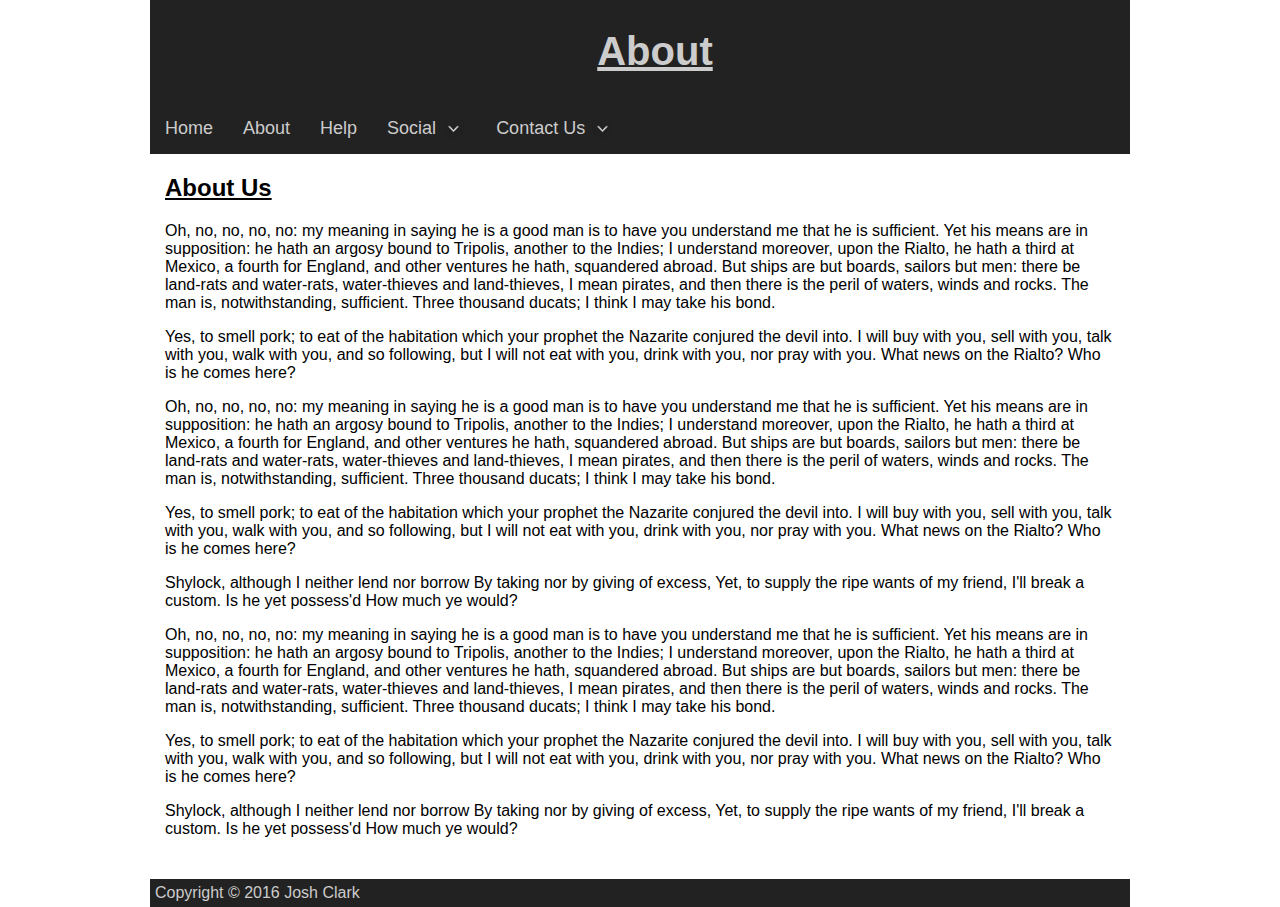
<file: pages/About.html>
<!DOCTYPE HTML PUBLIC "-//W3C//DTD HTML 4.01 Transitional//EN" "http://www.w3.org/TR/html4/loose.dtd">
<html>
<head>
    <title>Wing Glider</title>
    <link rel="stylesheet" type="text/css" href="../pages/mystyle.css"/>
</head>
<body>
    <div id="container">
        <div id="head">
            <div id="header">
                    <h1>About</h1>
            </div>
            <div id="nav">
                <div id="nav_wrapper">
                    <ul>
                        <li><a href="../pages/index.html">Home</a></li><li>
                        <a href="../pages/About.html">About</a></li><li>
                        <a href="../pages/Help.html">Help</a></li><li>
                        <a href="#">Social <img src="../assets/DropDownArrow.png" alt="Down Arrow" width="25px"/></a>
                            <ul>
                                <li><a href="https://www.youtube.com">YouTube</a></li>
                                <li><a href="https://twitter.com">Twitter</a></li>
                                <li><a href="https://www.facebook.com">Facebook</a></li>
                            </ul>
                        </li><li>
                        <a href="#">Contact Us <img src="../assets/DropDownArrow.png" alt="Down Arrow" width="25px"/></a>
                            <ul>
                                <li><a class="contact" href="../pages/Email.html">Email</a></li>
                                <li><a class="contact" href="../pages/Phone.html">Phone</a></li>
                            </ul>
                        </li>
                    </ul>
                </div>
            </div>
            <div id="main">
                <h2><u>About Us</u></h2>
                <p>Oh, no, no, no, no: my meaning in saying he is a good man is to have you understand me that he is sufficient. Yet his means are in supposition: he hath an argosy bound to Tripolis, another to the Indies; I understand moreover, upon the Rialto, he hath a third at Mexico, a fourth for England, and other ventures he hath, squandered abroad. But ships are but boards, sailors but men: there be land-rats and water-rats, water-thieves and land-thieves, I mean pirates, and then there is the peril of waters, winds and rocks. The man is, notwithstanding, sufficient. Three thousand ducats; I think I may take his bond.</p>
                <p>Yes, to smell pork; to eat of the habitation which your prophet the Nazarite conjured the devil into. I will buy with you, sell with you, talk with you, walk with you, and so following, but I will not eat with you, drink with you, nor pray with you. What news on the Rialto? Who is he comes here?</p>
                <p>Oh, no, no, no, no: my meaning in saying he is a good man is to have you understand me that he is sufficient. Yet his means are in supposition: he hath an argosy bound to Tripolis, another to the Indies; I understand moreover, upon the Rialto, he hath a third at Mexico, a fourth for England, and other ventures he hath, squandered abroad. But ships are but boards, sailors but men: there be land-rats and water-rats, water-thieves and land-thieves, I mean pirates, and then there is the peril of waters, winds and rocks. The man is, notwithstanding, sufficient. Three thousand ducats; I think I may take his bond.</p>
                <p>Yes, to smell pork; to eat of the habitation which your prophet the Nazarite conjured the devil into. I will buy with you, sell with you, talk with you, walk with you, and so following, but I will not eat with you, drink with you, nor pray with you. What news on the Rialto? Who is he comes here?</p>
                <p>Shylock, although I neither lend nor borrow By taking nor by giving of excess, Yet, to supply the ripe wants of my friend, I'll break a custom. Is he yet possess'd How much ye would?</p>
                <p>Oh, no, no, no, no: my meaning in saying he is a good man is to have you understand me that he is sufficient. Yet his means are in supposition: he hath an argosy bound to Tripolis, another to the Indies; I understand moreover, upon the Rialto, he hath a third at Mexico, a fourth for England, and other ventures he hath, squandered abroad. But ships are but boards, sailors but men: there be land-rats and water-rats, water-thieves and land-thieves, I mean pirates, and then there is the peril of waters, winds and rocks. The man is, notwithstanding, sufficient. Three thousand ducats; I think I may take his bond.</p>
                <p>Yes, to smell pork; to eat of the habitation which your prophet the Nazarite conjured the devil into. I will buy with you, sell with you, talk with you, walk with you, and so following, but I will not eat with you, drink with you, nor pray with you. What news on the Rialto? Who is he comes here?</p>
                <p>Shylock, although I neither lend nor borrow By taking nor by giving of excess, Yet, to supply the ripe wants of my friend, I'll break a custom. Is he yet possess'd How much ye would?</p>
            </div>
        </div>
        <div id="footer">
            Copyright &copy; 2016 Josh Clark
        </div>
    </div>
</body>
</html>
</file>
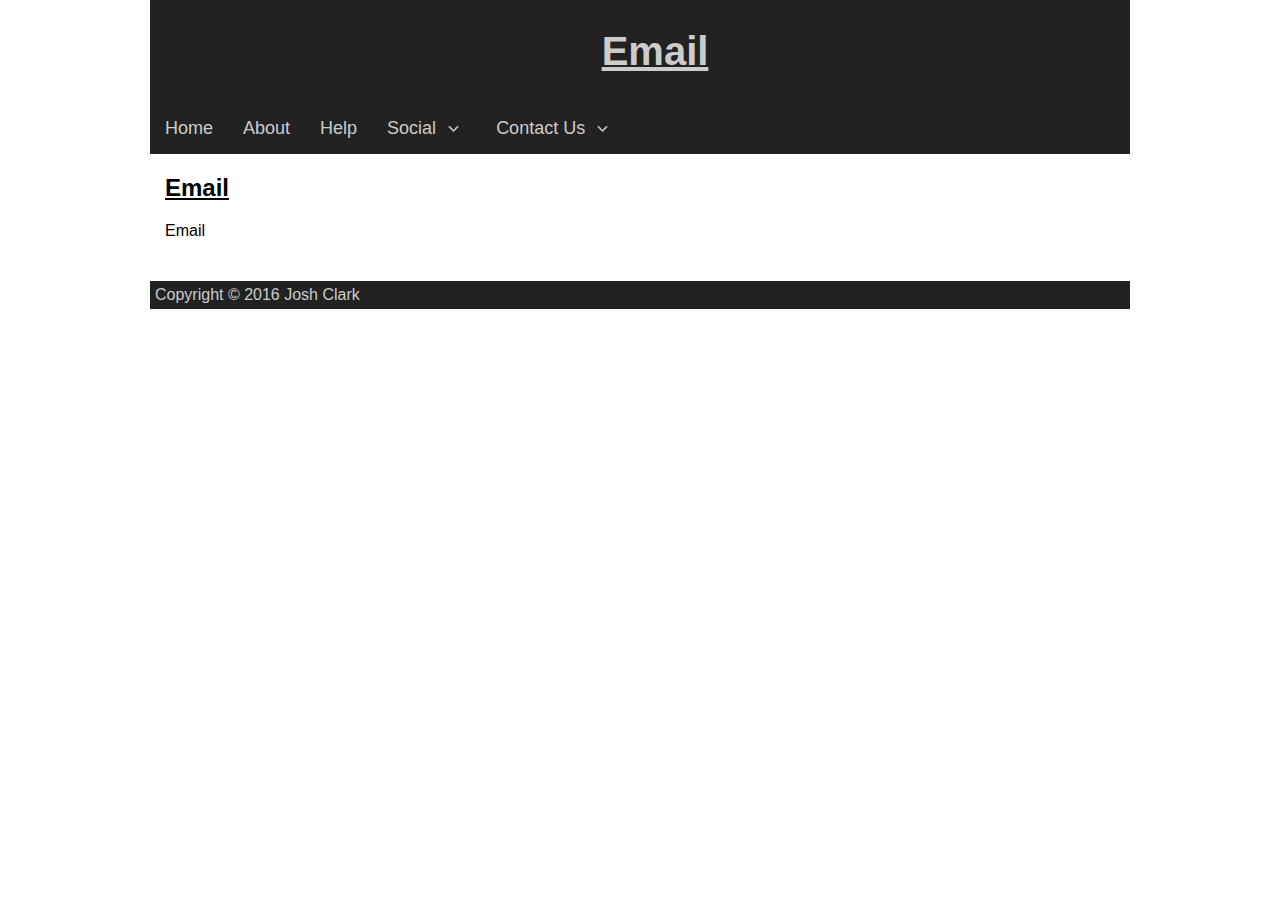
<file: pages/Email.html>
<!DOCTYPE HTML PUBLIC "-//W3C//DTD HTML 4.01 Transitional//EN" "http://www.w3.org/TR/html4/loose.dtd">
<html>
<head>
    <title>Wing Glider</title>
    <link rel="stylesheet" type="text/css" href="../pages/mystyle.css"/>
</head>
<body>
    <div id="container">
        <div id="head">
            <div id="header">
                    <h1>Email</h1>
            </div>
            <div id="nav">
                <div id="nav_wrapper">
                    <ul>
                        <li><a href="../pages/index.html">Home</a></li><li>
                        <a href="../pages/About.html">About</a></li><li>
                        <a href="../pages/Help.html">Help</a></li><li>
                        <a href="#">Social <img src="../assets/DropDownArrow.png" alt="Down Arrow" width="25px"/></a>
                            <ul>
                                <li><a href="https://www.youtube.com">YouTube</a></li>
                                <li><a href="https://twitter.com">Twitter</a></li>
                                <li><a href="https://www.facebook.com">Facebook</a></li>
                            </ul>
                        </li><li>
                        <a href="#">Contact Us <img src="../assets/DropDownArrow.png" alt="Down Arrow" width="25px"/></a>
                            <ul>
                                <li><a class="contact" href="../pages/Email.html">Email</a></li>
                                <li><a class="contact" href="../pages/Phone.html">Phone</a></li>
                            </ul>
                        </li>
                    </ul>
                </div>
            </div>
            <div id="main">
                <h2><u>Email</u></h2>
                <p>Email</p>
            </div>
        </div>
        <div id="footer">
            Copyright &copy; 2016 Josh Clark
        </div>
    </div>
</body>
</html>
</file>
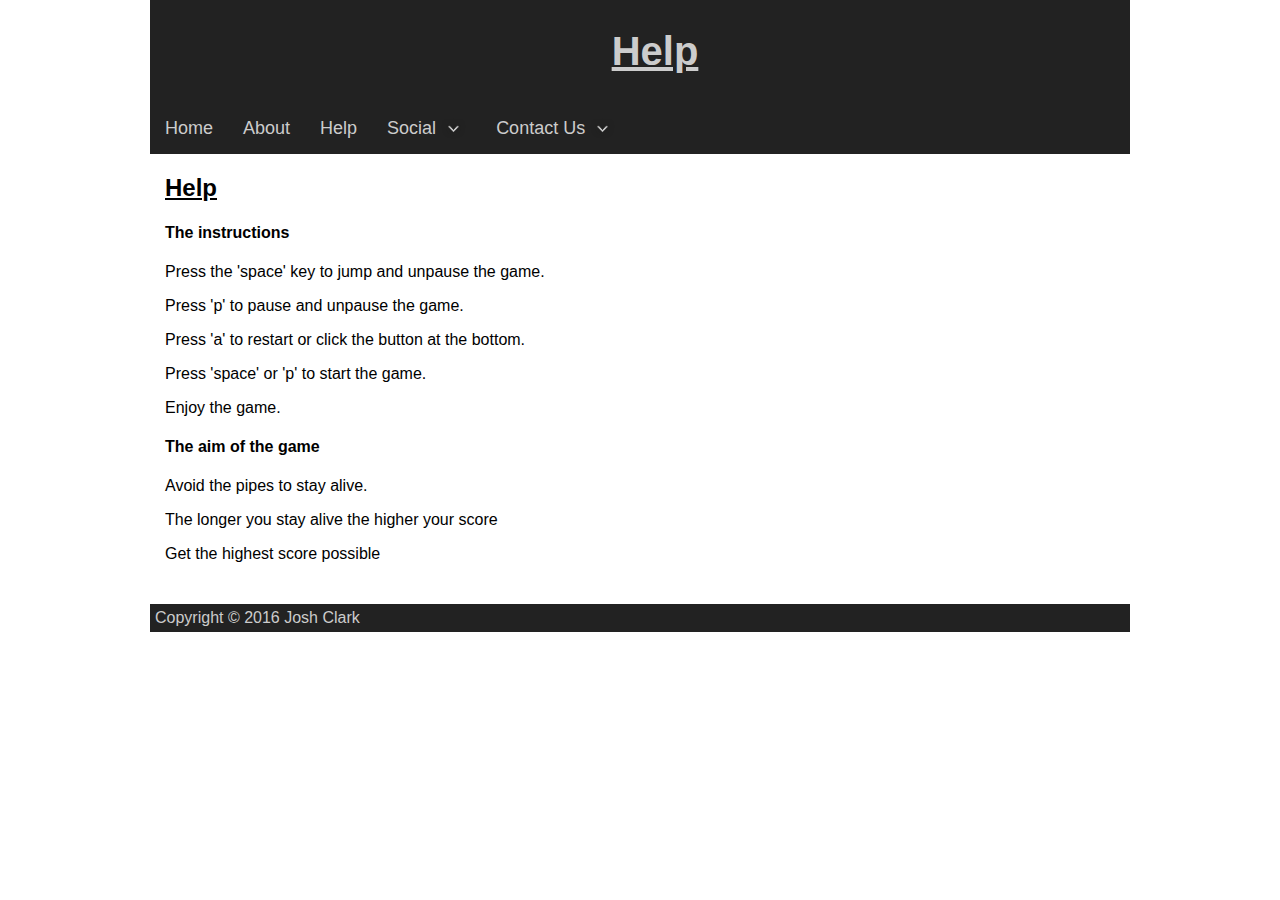
<file: pages/Help.html>
<!DOCTYPE HTML PUBLIC "-//W3C//DTD HTML 4.01 Transitional//EN" "http://www.w3.org/TR/html4/loose.dtd">
<html>
<head>
    <title>My Website</title>
    <link rel="stylesheet" type="text/css" href="../pages/mystyle.css"/>
</head>
<body>
    <div id="container">
        <div id="head">
            <div id="header">
                    <h1>Help</h1>
            </div>
            <div id="nav">
                <div id="nav_wrapper">
                    <ul>
                        <li><a href="../pages/index.html">Home</a></li><li>
                        <a href="../pages/About.html">About</a></li><li>
                        <a href="../pages/Help.html">Help</a></li><li>
                        <a href="#">Social <img src="../assets/DropDownArrow.png" alt="Down Arrow" width="25px"/></a>
                            <ul>
                                <li><a href="https://www.youtube.com">YouTube</a></li>
                                <li><a href="https://twitter.com">Twitter</a></li>
                                <li><a href="https://www.facebook.com">Facebook</a></li>
                            </ul>
                        </li><li>
                        <a href="#">Contact Us <img src="../assets/DropDownArrow.png" alt="Down Arrow" width="25px"/></a>
                            <ul>
                                <li><a class="contact" href="../pages/Email.html">Email</a></li>
                                <li><a class="contact" href="../pages/Phone.html">Phone</a></li>
                            </ul>
                        </li>
                    </ul>
                </div>
            </div>
            <div id="main">
                <h2><u>Help</u></h2>
                <h4>The instructions</h4>
                <p>Press the 'space' key to jump and unpause the game.</p>
                <p>Press 'p' to pause and unpause the game.</p>
                <p>Press 'a' to restart or click the button at the bottom.</p>
                <p>Press 'space' or 'p' to start the game.</p>
                <p>Enjoy the game.</p>
                <h4>The aim of the game</h4>
                <p>Avoid the pipes to stay alive.</p>
                <p>The longer you stay alive the higher your score</p>
                <p>Get the highest score possible<p>
            </div>
        </div>
        <div id="footer">
            Copyright &copy; 2016 Josh Clark
        </div>
    </div>
</body>
</html>
</file>
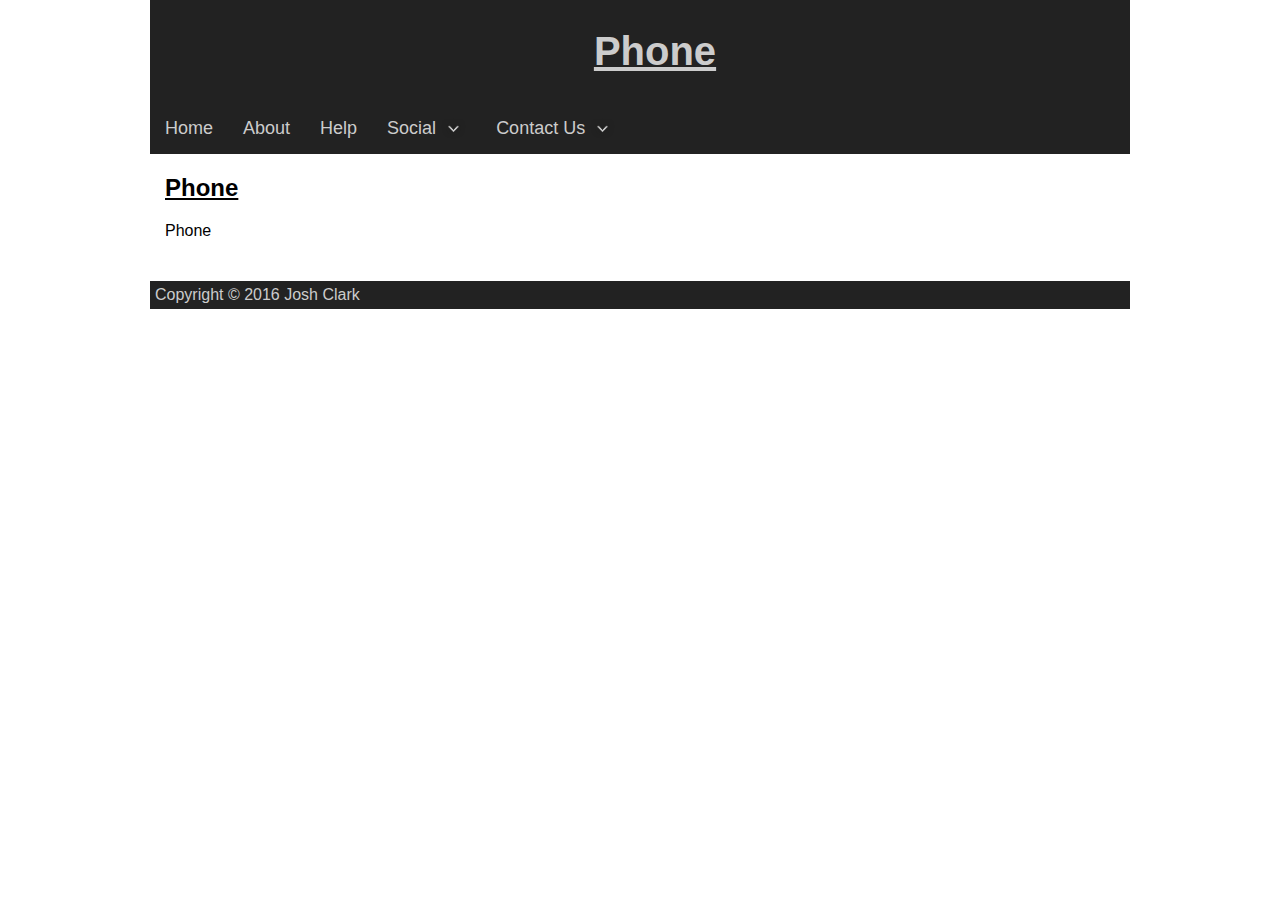
<file: pages/Phone.html>
<!DOCTYPE HTML PUBLIC "-//W3C//DTD HTML 4.01 Transitional//EN" "http://www.w3.org/TR/html4/loose.dtd">
<html>
<head>
    <title>Wing Glider</title>
    <link rel="stylesheet" type="text/css" href="../pages/mystyle.css"/>
</head>
<body>
    <div id="container">
        <div id="head">
            <div id="header">
                    <h1>Phone</h1>
            </div>
            <div id="nav">
                <div id="nav_wrapper">
                    <ul>
                        <li><a href="../pages/index.html">Home</a></li><li>
                        <a href="../pages/About.html">About</a></li><li>
                        <a href="../pages/Help.html">Help</a></li><li>
                        <a href="#">Social <img src="../assets/DropDownArrow.png" alt="Down Arrow" width="25px"/></a>
                            <ul>
                                <li><a href="https://www.youtube.com">YouTube</a></li>
                                <li><a href="https://twitter.com">Twitter</a></li>
                                <li><a href="https://www.facebook.com">Facebook</a></li>
                            </ul>
                        </li><li>
                        <a href="#">Contact Us <img src="../assets/DropDownArrow.png" alt="Down Arrow" width="25px"/></a>
                            <ul>
                                <li><a class="contact" href="../pages/Email.html">Email</a></li>
                                <li><a class="contact" href="../pages/Phone.html">Phone</a></li>
                            </ul>
                        </li>
                    </ul>
                </div>
            </div>
            <div id="main">
                <h2><u>Phone</u></h2>
                <p>Phone</p>
            </div>
        </div>
        <div id="footer">
            Copyright &copy; 2016 Josh Clark
        </div>
    </div>
</body>
</html>
</file>
<file: pages/mystyle.css>
root {
    display: block;
}

body{
    padding: 0;
    margin: auto;
    overflow-y: scroll;
    font-family: Arial;
    width: 980px;
}

a{
    text-decoration: none;
}

h1{
  font-family: Arial;
  text-decoration: underline;
}

#scores{
  margin-left: -2%;
}

#header{
    text-align: center;
    text-indent: 30px;
    font-size: 20px;
    color: #ccc;
    margin: 0;
    background-color: #222;
    width: 100%;
    padding-top: 2px;
    padding-bottom: 2px;
}

#header u{
    text-decoration-color: #099;
}

#main{
    margin: 15px;
}

#main img{
    padding: 10px;
}

#gamearea{
    position:relative;
    top: 10px;
}



#footer{
    margin: 0px;
    clear: all;
    background-color: #222;
    color: #ccc;
    padding: 5px;
    position: relative;
    top: 25px;
}

#nav{
    font-size: 18px;
    background-color: #222;
    margin: 0;
    font: HandelGotDBol;
}

#nav_wrapper{
    width: 980px;
    margin: 0 auto;
    text-align: left;
}

#nav ul{
    list-style-type: none;
    padding: 0;
    margin: 0;
    position: relative;
}

#nav ul li{
    display: inline-block;
}

#nav ul li:hover{
    background-color: #333;
}

#nav ul li img{
    vertical-align: middle;
}

#nav ul li a,visited{
    color: #ccc;
    display: block;
    padding: 15px;
}

#nav ul li a:hover{
    color: #ccc;
    text-decoration: none;
}

#nav ul li:hover ul{
    display: block;
}

#nav ul ul{
    display: none;
    position: absolute;
    background-color: #333;
    border: 5px solid #222;
    border-top: 0;
    margin-left: -5px;
}

#nav .contact{
    min-width: 119px;
}

#nav ul ul li{
    display: block;
}

#nav ul ul li a,visited{
    color: #ccc;
}

#nav ul ul li a:hover{
    color: #099;
}

#content ul{
    text-decoration: none;
    list-style-type: decimal;
}
</file>
